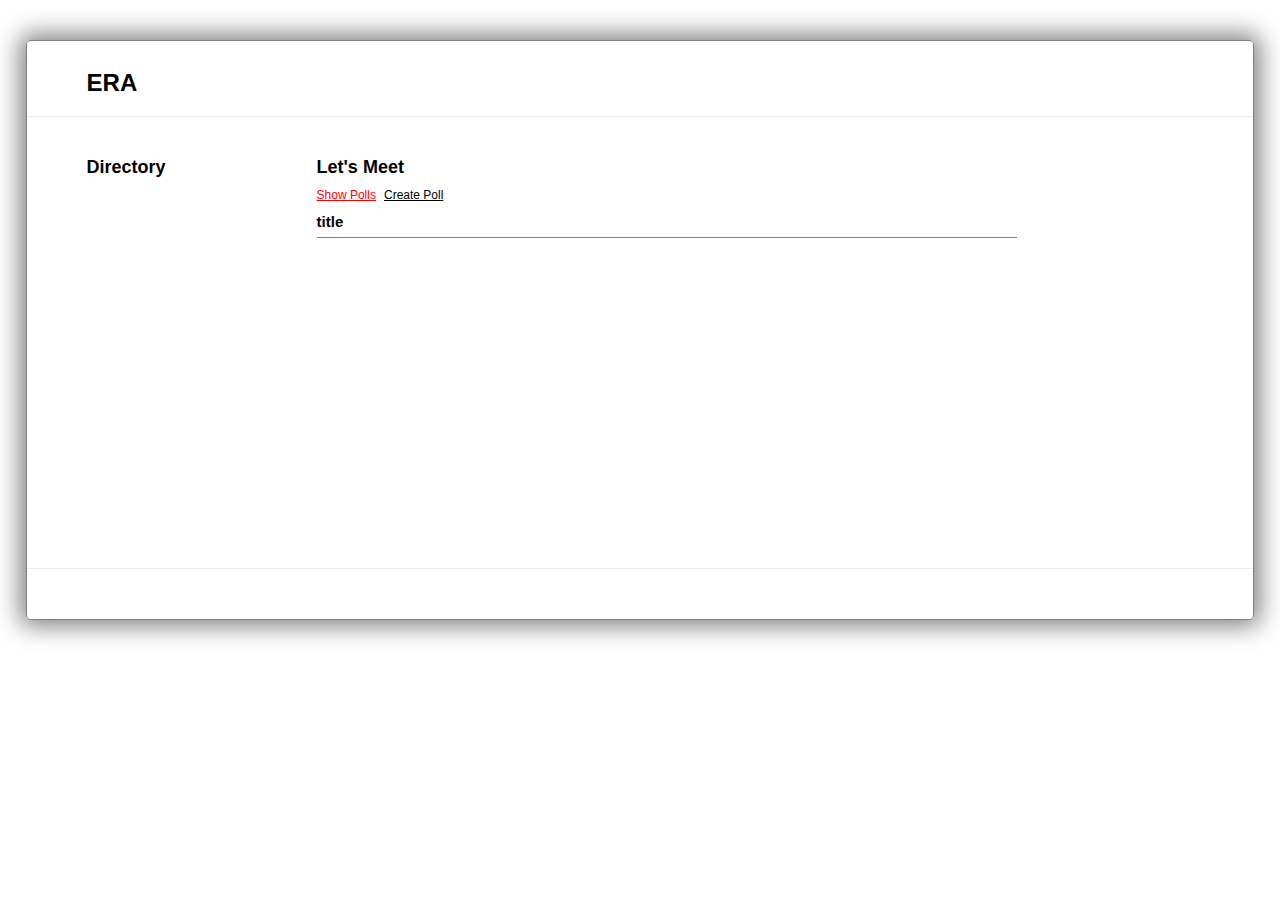
<file: index.html>
<!DOCTYPE html>
<html lang="en">
<head>
    <meta charset="UTF-8">
    <title>Phone Book</title>
    <link rel="stylesheet" href="Themes/style.css" type="text/css">
</head>
<body>
<div id="wrp">
    <div id="phoneBookWrp" class="container">
        <div id="headerWrp">
            <h1 class="title">
                ERA
            </h1>
            <span id="objWrp">

            </span>
        </div>
        <div id="sideBar">
            <div id="directoryWrp">
                <h2 class="subTitle marginBottom10">
                    Directory
                </h2>
                <div id="directoryTree">

                </div>
            </div>
            <div id="rightWrp">
                <div id="formWrp">
                    <h2 id="groupName" class="subTitle marginBottom10">
                        Let's Meet
                    </h2>
                    <div id="navBar">
                        <div class="selected" name="contactsWrp" onclick="phonebook.app.updateDisplayPanel('contactsWrp')">
                            Show Polls
                        </div>
                        <div name="createContactWrp" onclick="phonebook.app.updateDisplayPanel('createPollStep1Wrp')">
                            Create Poll
                        </div>
                                            </div>
                    <div class="clear marginBottom5"></div>
                    <div id="contactsWrp" name="displayPanel">
                        <div id="contactsList">
                            <table cellpadding="0" cellspacing="0" id="contactsTable" class="contactsTable">
                                <tHead>
                                <td>title</td>
                                <td></td>
                                </tHead>
                                <tbody id="contactsTbody">

                                </tbody>
                            </table>
                        </div>
                    </div>
                    <div id="createPollStep1Wrp" name="displayPanel" class="hide">
                        <h3 class="subTitle marginBottom10">
                            Step 1 of 3
                        </h3>
                        <h2 class="subTitle marginBottom10">
                            What’s the occasion?
                        </h2>
                        <div class="formTitle">
                             Title:
                        </div>
                        <div class="inputTextWrp" class="marginBottom5">
                            <input type="text" id="textTitle" required="true" class="inputText" placeholder="Enter title">
                        </div>
                        <div class="formTitle">
                            Location:
                            <span id="btnAddLocations" class="btn" alt="Click To add more locations">+</span>
                        </div>
                        <div class="inputTextPhonesWrp marginBottom5">
                            <div id="locationsWrp">
                                <input type="text" name="textLocation" class="inputText" placeholder="Enter location (optional)">
                            </div>

                        </div>
                        <div class="formTitle">
                            Notes:
                        </div>
                        <div class="inputTextWrp" class="marginBottom5">
                            <input type="text" id="textNotes" class="inputText" placeholder="Enter notes (optional)">
                        </div>

                        <input type="button" id="btnCreatePoll" value="Next" >
                    </div>
                    <div id="createPollStep2Wrp" name="displayPanel" class="hide">
                        <h3 class="subTitle marginBottom10">
                            Step 2 of 3
                        </h3>
                        <h2 class="subTitle marginBottom10">
                            Choose time that suits you
                        </h2>
                        <div class="calendar">

                            <div class="month">
                                <ul>
                                    <li class="prev">&#10094;</li>
                                    <li class="next">&#10095;</li>
                                    <li style="text-align:center">
                                        August<br>
                                        <span style="font-size:18px">2017</span>
                                    </li>
                                </ul>
                            </div>

                            <ul class="weekdays">
                                <li>Mo</li>
                                <li>Tu</li>
                                <li>We</li>
                                <li>Th</li>
                                <li>Fr</li>
                                <li>Sa</li>
                                <li>Su</li>
                            </ul>

                            <ul class="days">
                                <li>1</li>
                                <li>2</li>
                                <li>3</li>
                                <li>4</li>
                                <li>5</li>
                                <li>6</li>
                                <li><span class="active">7</span></li>
                                <li>8</li>
                                <li>9</li>
                                <li><span class="active">10</span></li>
                                <li>11</li>
                                <li>12</li>
                                <li>13</li>
                                <li>14</li>
                                <li>15</li>
                                <li>16</li>
                                <li>17</li>
                                <li>18</li>
                                <li>19</li>
                                <li>20</li>
                                <li>21</li>
                                <li>22</li>
                                <li>23</li>
                                <li>24</li>
                                <li>25</li>
                                <li>26</li>
                                <li>27</li>
                                <li>28</li>
                                <li>29</li>
                                <li>30</li>
                                <li>31</li>
                            </ul>

                        </div>

                        <div id="addHoursPnl" class="addHoursPnl">
                            <div class="formTitle">
                                    <span id="btnAddHours" class="btn" alt="Click To ..." style="text-decoration: underline">
                                        Choose diffrent hours for each date
                                    </span>
                            </div>
                        </div>
                        <div id="hoursWrp" class="hoursWrp hide"  >
                            <div id="specificHour" class="hide">
                                07 AUG
                            </div>
                            <div id="sameHour" >
                                Same hours for all Dates
                            </div>
                            <div>
                                <select>
                                    <option value="0800" selected>08:00</option>
                                </select>
                                -
                                <select>
                                    <option value="1000" selected>10:00</option>
                                </select>
                            </div>
                            <div>
                                <select>
                                    <option value="1300" selected>13:00</option>
                                </select>
                                -
                                <select>
                                    <option value="1500" selected>15:00</option>
                                </select>
                            </div>

                            <div id="showDifferentHours" >
                                <div class="formTitle">
                                    <span id="btnShowDiffrentHours" class="btn" alt="Click To ..." style="text-decoration: underline">
                                        Choose diffrent hours for each date
                                    </span>
                                </div>
                            </div>
                            <div id="differentHours"  class="hide">
                                <hr>

                                <div>
                                    10 AUG
                                </div>
                                <div>
                                <select>
                                    <option value="2100" selected>21:00</option>
                                </select>
                                -
                                <select>
                                    <option value="2200" selected>22:00</option>
                                </select>
                            </div>
                            </div>
                        </div>

                        <input type="button" id="btnContinuePoll" value="Next" >

                    </div>
                    <div id="createPollStep3Wrp" name="displayPanel" class="hide">
                        <h3 class="subTitle marginBottom10">
                            Step 3 of 3
                        </h3>
                        <h2 class="subTitle marginBottom10">
                            Who are you?
                        </h2>
                        <div class="formTitle">
                            Name:
                        </div>
                        <div class="inputTextWrp" class="marginBottom5">
                            <input type="text" id="textName" required="true" class="inputText" placeholder="Enter name">
                        </div>
                        <div class="formTitle">
                            Email:
                        </div>
                        <div class="inputTextWrp" class="marginBottom5">
                            <input type="text" id="textEmail" class="inputText" placeholder="Enter Email">
                        </div>

                        <input type="button" id="btnFinishPoll" value="Next" >
                    </div>
                </div>
            </div>
        </div>
        <div class="clear"></div>
        <div id="footerWrp">

        </div>
    </div>
</div>
<script src="JS/phonebook.js"></script>
<script src="JS/eventListiner.js"></script>
</body>
</html>
</file>
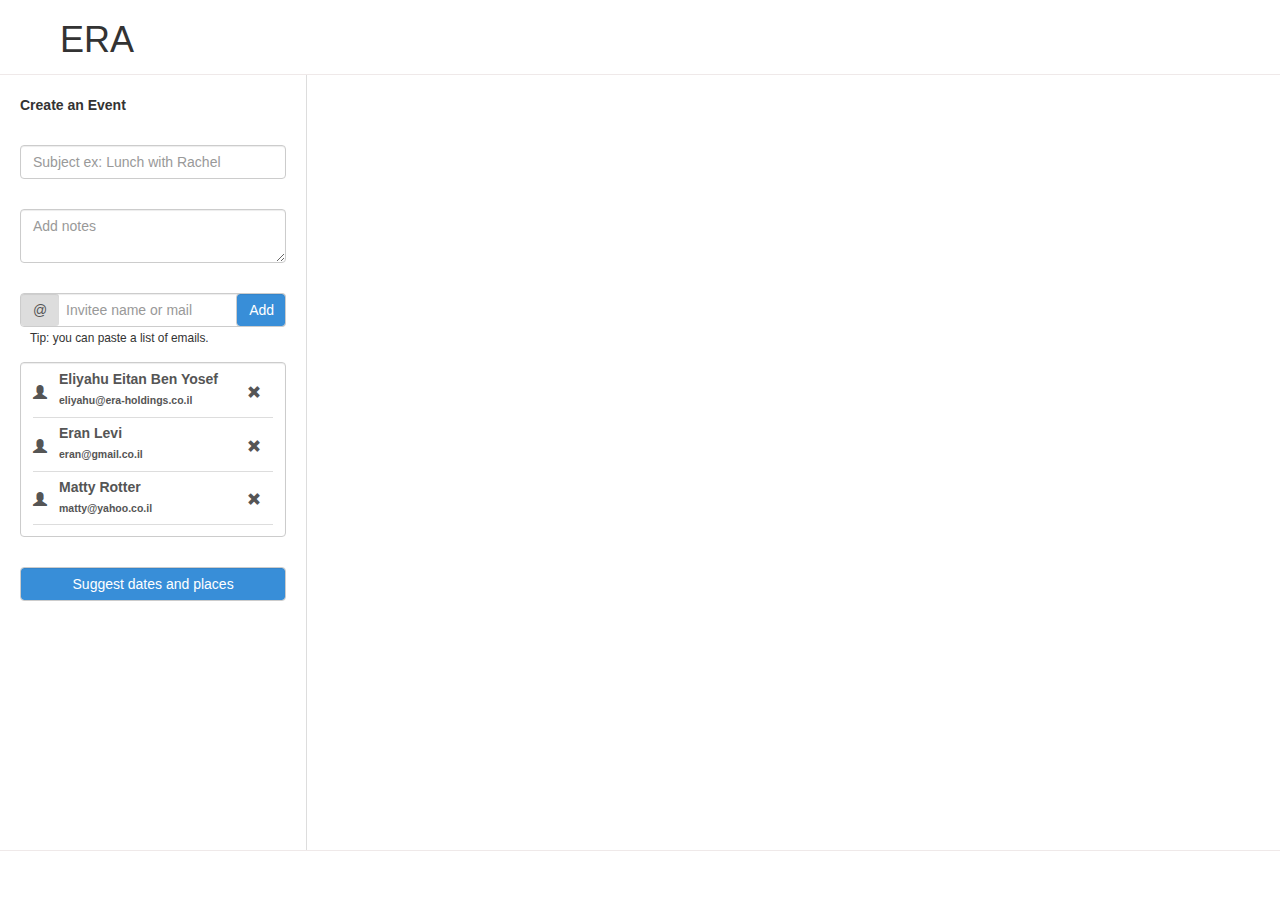
<file: Mokup/app/index.html>
<!DOCTYPE html>
<html lang="en">
<head>
    <meta charset="UTF-8">
    <meta name="viewport" content="width=device-width, initial-scale=1">
    <title>ERA</title>
    <link rel="stylesheet" href="css/style.css" type="text/css">
    <link rel="stylesheet" href="../assets/bootstrap/css/bootstrap.css" type="text/css">

    <link rel="stylesheet" href="https://maxcdn.bootstrapcdn.com/bootstrap/3.3.7/css/bootstrap.min.css">
    <script src="https://ajax.googleapis.com/ajax/libs/jquery/3.2.1/jquery.min.js"></script>

    <script src="../assets/bootstrap/js/bootstrap.min.js" ></script>
    <script src="js/app.js"></script>
    <script src="js/eventListiner.js"></script>

</head>
<body>
<div id="wrp">

    <div id="headerWrp">
        <h1 class="title">
            ERA
        </h1>
    </div>

    <div id="allEvents" class="mainPnl  hide">

    </div>

    <div id="createEvent" class="mainPnl">
        <div id="column1" class="createPnl">

            <label class="mb-5">
                Create an Event
            </label>
            <input type="text" class="form-control mb-5" placeholder="Subject ex: Lunch with Rachel">

            <textarea class="form-control mb-5" placeholder="Add notes"></textarea>


            <div class="posRelative">
                <input type="text" class="form-control pl-5" placeholder="Invitee name or mail">

                <label class="pl-3 small mb-4">
                    Tip: you can paste a list of emails.
                </label>

                <div class="form-control emailBackground">
                    @
                </div>
                <input type="button" class="form-control emailAddButton blueButton" value="Add">

                <div id="invited" class="mb-5">
                    <div class="form-control heightAuto">
                        <div class="invitee">
                            <table>
                                <tr>
                                    <td>
                                        <i class="profileImg glyphicon glyphicon-user"></i>
                                    </td>
                                    <td class="w-85">
                                        <label class="m-0">
                                            Eliyahu Eitan Ben Yosef
                                        </label>
                                        <label class="custom-select-sm">
                                            eliyahu@era-holdings.co.il
                                        </label>

                                    </td>
                                    <td >
                                        <i class="profileImg glyphicon glyphicon-remove"></i>
                                    </td>
                                </tr>
                            </table>


                        </div>

                        <div class="invitee">
                            <table>
                                <tr>
                                    <td>
                                        <i class="profileImg glyphicon glyphicon-user"></i>
                                    </td>
                                    <td class="w-85">
                                        <label class="m-0 d-block">
                                            Eran Levi
                                        </label>
                                        <label class="custom-select-sm">
                                            eran@gmail.co.il
                                        </label>

                                    </td>
                                    <td >
                                        <i class="profileImg glyphicon glyphicon-remove"></i>
                                    </td>
                                </tr>
                            </table>


                        </div>

                        <div class="invitee">
                            <table>
                                <tr>
                                    <td>
                                        <i class="profileImg glyphicon glyphicon-user"></i>
                                    </td>
                                    <td class="w-85">
                                        <label class="m-0 d-block">
                                            Matty Rotter
                                        </label>
                                        <label class="custom-select-sm">
                                            matty@yahoo.co.il
                                        </label>

                                    </td>
                                    <td >
                                        <i class="profileImg glyphicon glyphicon-remove"></i>
                                    </td>
                                </tr>
                            </table>


                        </div>

                    </div>
                </div>

                <input type="button" class="form-control blueButton" value="Suggest dates and places" onclick="$('#column2').addClass('show')">
            </div>

        </div>
        <div id="column2" class="createPnl hide">
            <label class="mb-5">
                Suggest Dates
            </label>

            <div class="timeZone ">
                <span class="small">Time zone</span>

                <select class="form-control w-50 d-inline-block align-middle">
                    <option value="jer" selected>
                        (+2) Jerusalem
                    </option>
                </select>
            </div>


            <div class="posRelative">

                <div class="mb-5">
                    <div class="form-control heightAuto">
                        <div class="invitee">
                            <table>
                                <tr>
                                    <td>
                                        <i class="profileImg glyphicon glyphicon-ok"></i>
                                    </td>
                                    <td class="w-85">
                                        <label class="m-0 d-block">
                                            Today
                                        </label>
                                        <label class="custom-select-sm">
                                            1:00 <b>pm</b> - 3:00 <b>pm</b>
                                        </label>

                                    </td>
                                    <td >
                                        <i class="profileImg glyphicon glyphicon-remove"></i>
                                    </td>
                                </tr>
                            </table>


                        </div>

                        <div class="invitee">
                            <table>
                                <tr>
                                    <td>
                                        <i class="profileImg glyphicon glyphicon-ok"></i>
                                    </td>
                                    <td class="w-85">
                                        <label class="m-0 d-block">
                                            Thu, Jun 29
                                        </label>
                                        <label class="custom-select-sm">
                                            1:30 <b>pm</b> - 5:00 <b>pm</b>
                                        </label>

                                    </td>
                                    <td >
                                        <i class="profileImg glyphicon glyphicon-remove"></i>
                                    </td>
                                </tr>
                            </table>
                        </div>

                    </div>
                </div>

                <input type="button" class="form-control font-weight-bold mb-5" value="+ Pick a date"
                       onclick="$('#cal').addClass('show');$('#column3').removeClass('show');;$('#column4').removeClass('show')">

                <input type="button" class="form-control blueButton" value="Suggest places"
                       onclick="$('#column3').addClass('show');$('#cal').removeClass('show')">

            </div>


        </div>

        <div id="column3" class="createPnl hide">
            <label class="mb-5">
                Suggest Places
            </label>

            <div class="posRelative">

                <div class="mb-5">
                    <div class="form-control heightAuto">
                        <div class="invitee">
                            <table>
                                <tr>
                                    <td>
                                        <i class="profileImg glyphicon glyphicon-ok"></i>
                                    </td>
                                    <td class="w-85">
                                        <label class="m-0 d-block">
                                            Madison Square Garden
                                        </label>
                                        <i class="profileImg glyphicon glyphicon-map-marker"></i>
                                        <label class="custom-select-sm">
                                            4 Pennsylvenia, New York, USA
                                        </label>

                                    </td>
                                    <td >
                                        <i class="profileImg glyphicon glyphicon-remove"></i>
                                    </td>
                                </tr>
                            </table>


                        </div>

                        <div class="invitee">
                            <table>
                                <tr>
                                    <td>
                                        <i class="profileImg glyphicon glyphicon-ok"></i>
                                    </td>
                                    <td class="w-85">
                                        <label class="m-0 d-block">
                                            Central Park
                                        </label>
                                        <i class="profileImg glyphicon glyphicon-map-marker"></i>
                                        <label class="custom-select-sm">
                                            Manhattan, New York, NY, USA
                                        </label>
                                    </td>
                                    <td >
                                        <i class="profileImg glyphicon glyphicon-remove"></i>
                                    </td>
                                </tr>
                            </table>
                        </div>

                        <div class="invitee">
                            <table>
                                <tr>
                                    <td>
                                        <i class="profileImg glyphicon glyphicon-ok"></i>
                                    </td>
                                    <td class="w-85">
                                        <label class="m-0 d-block">
                                            Chrysler Building
                                        </label>
                                        <i class="profileImg glyphicon glyphicon-map-marker"></i>
                                        <label class="custom-select-sm">
                                            405 Lexington Ave, New York, USA
                                        </label>
                                    </td>
                                    <td >
                                        <i class="profileImg glyphicon glyphicon-remove"></i>
                                    </td>
                                </tr>
                            </table>
                        </div>

                    </div>
                </div>

                <input type="button" class="form-control font-weight-bold mb-5" value="+ Pick a place"
                       onclick="$('#loc').addClass('show');$('#column1').addClass('narrow');$('#column2').addClass('narrow');$('#column4').removeClass('show')" >

                <input type="button" class="form-control blueButton" value="Suggest tasks"
                       onclick="$('#column4').addClass('show');$('#loc').removeClass('show');$('#column1').removeClass('narrow');$('#column2').removeClass('narrow')" >

            </div>
        </div>
        <div id="column4" class="createPnl hide">
            <label class="mb-5">
                Suggest tasks
            </label>

            <div class="posRelative">
                <input type="text" class="form-control pl-5 mb-4" placeholder="Distribut list of tasks">

                <div class="form-control emailBackground">
                    <i class="profileImg glyphicon glyphicon-check"></i>
                </div>
                <input type="button" class="form-control emailAddButton blueButton" value="Add">

                <div id="invited" class="mb-5">
                    <div class="form-control heightAuto">
                        <div class="invitee">
                            <table>
                                <tr>
                                    <td>
                                        <i class="profileImg glyphicon glyphicon-unchecked"></i>
                                    </td>
                                    <td class="w-85">
                                        <label class="m-0">
                                            Tent
                                        </label>
                                    </td>
                                    <td >
                                        <i class="profileImg glyphicon glyphicon-remove"></i>
                                    </td>
                                </tr>
                            </table>


                        </div>

                        <div class="invitee">
                            <table>
                                <tr>
                                    <td>
                                        <i class="profileImg glyphicon glyphicon-unchecked"></i>
                                    </td>
                                    <td class="w-85">
                                        <label class="m-0">
                                            Salads
                                        </label>
                                    </td>
                                    <td >
                                        <i class="profileImg glyphicon glyphicon-remove"></i>
                                    </td>
                                </tr>
                            </table>


                        </div>

                        <div class="invitee">
                            <table>
                                <tr>
                                    <td>
                                        <i class="profileImg glyphicon glyphicon-unchecked"></i>
                                    </td>
                                    <td class="w-85">
                                        <label class="m-0">
                                            Drinks
                                        </label>
                                    </td>
                                    <td >
                                        <i class="profileImg glyphicon glyphicon-remove"></i>
                                    </td>
                                </tr>
                            </table>


                        </div>
                        <div class="invitee">
                            <table>
                                <tr>
                                    <td>
                                        <i class="profileImg glyphicon glyphicon-unchecked"></i>
                                    </td>
                                    <td class="w-85">
                                        <label class="m-0">
                                            BBQ
                                        </label>
                                    </td>
                                    <td >
                                        <i class="profileImg glyphicon glyphicon-remove"></i>
                                    </td>
                                </tr>
                            </table>
                        </div>
                    </div>
                </div>

                <input type="button" class="form-control greenButton" value="Finish">
            </div>


        </div>
        <div id="cal" class="pickPnl hide">
            <div class="calHeader">
                <label>
                    Calendar
                </label>
            </div>
            <div class="d-inline-block" style="width: 130px;">
                <img src="../assets/images/calWidget2.jpg" width="125">
            </div>
            <div class="d-inline-block" style="width: 530px">
                <img src="../assets/images/calWidget3.jpg" width="520" >
            </div>
            <div class="actionBtn float-right p-2" >
                <input type="button" onclick="$('#cal').removeClass('show')"
                       class="form-control width100 d-inline-block" value="Cancel">

                <input type="button" onclick="$('#cal').removeClass('show')"
                       class="form-control width100 d-inline-block blueButton" value="Add">
            </div>
        </div>
        <div id="loc" class="pickPnl hide">
            <div class="calHeader">
                <label>
                    Places
                </label>
            </div>
            <div class="float-left p-2 mr-3" style="width: 180px;">
                <input type="text" class="form-control mb-3" placeholder="search for places">
                <input type="button" class="form-control width50 d-inline-block blueButton float-right" value="Add">

                <div class="posRelative">

                    <div class="mb-5">
                        <div class="form-control heightAuto">
                            <div class="invitee">
                                <table class="w-100">
                                    <tr>
                                        <td class="w-85">

                                            <label class="m-0 d-block">
                                                <i class="profileImg glyphicon glyphicon-map-marker"></i>
                                                Times Squar
                                            </label>

                                            <label class="custom-select-sm">
                                                4 Pennsylvenia, New York, USA
                                            </label>

                                        </td>
                                        <td >
                                            <i class="profileImg glyphicon glyphicon-trash"></i>
                                        </td>
                                    </tr>
                                </table>


                            </div>

                            <div class="invitee">
                                <table class="w-100">
                                    <tr>
                                        <td class="w-85">
                                            <label class="m-0 d-block">
                                                <i class="profileImg glyphicon glyphicon-map-marker"></i>
                                                Central Park
                                            </label>

                                            <label class="custom-select-sm">
                                                Manhattan, New York, NY, USA
                                            </label>
                                        </td>
                                        <td >
                                            <i class="profileImg glyphicon glyphicon-trash"></i>
                                        </td>
                                    </tr>
                                </table>
                            </div>

                        </div>
                    </div>
                </div>

            </div>
            <div class="float-left" style="width: 750px">
                <img src="../assets/images/googleMap.jpg" width="750" >
            </div>
            <div class="actionBtn float-right p-2" >
                <input type="button"
                       onclick="$('#loc').removeClass('show');$('#column1').removeClass('narrow');$('#column2').removeClass('narrow')"
                       class="form-control width100 d-inline-block" value="Cancel">
                <input type="button"
                       onclick="$('#loc').removeClass('show');$('#column1').removeClass('narrow');$('#column2').removeClass('narrow')"
                       class="form-control width100 d-inline-block blueButton" value="Add">
            </div>

        </div>

    </div>

    <div id="footerWrp">

    </div>

</div>
</body>
</html>
</file>
<file: Themes/style.css>
body, div, span {
    font-family: Arial;
    font-size: 12px;
    margin: 0px;
    padding: 0px;
}

.btn, input[type=button] {
    cursor: pointer;
}

.hide {
    display: none;
}

.show {
    display: block;
}

.clear {
    clear: both;
}

.marginBottom20 {
    margin-bottom: 20px;
}

.marginBottom10 {
    margin-bottom: 10px;
}

.marginBottom5 {
    margin-bottom: 5px;
}

#wrp {
    position: relative;
    width: 100%;
    height: auto;
    margin-top: 40px;
    box-sizing: border-box;
}

#wrp .container {
    position: relative;
    width: 96%;
    height: auto;
    border: 1px solid gray;
    border-radius: 4px;
    box-shadow: 0px 0px 24px 6px gray;
    box-sizing: border-box;
    height: 580px;
}

#wrp #phoneBookWrp {
    position: relative;
    margin: 10px auto
}

#wrp #headerWrp {
    position: relative;
    width: 100%;
    height: 75px;
    border-bottom: 1px solid #EFE9E9;
}

#wrp #headerWrp .title {
    position: absolute;
    top: 12px;
    left: 60px;
}

#wrp #footerWrp {
    position: absolute;
    bottom: 0px;
    width: 100%;
    height: 50px;
    border-top: 1px solid #EFE9E9;
}

#wrp #footerWrp .title {
    position: absolute;
    top: 8px;
    left: 60px;
}

#wrp #directoryWrp {
    position: relative;
    width: 170px;
    float: left;
    margin: 25px 60px;
}

#wrp .subTitle {
    position: relative;
}

#wrp #rightWrp {
    float: left;
    margin-top: 25px;
    width: 700px;
}

#wrp #formWrp {
    position: relative;
    width: 100%;
}

#wrp #formWrp #navBar div {
    float: left;
    text-decoration: underline;
    cursor: pointer;
    margin-right: 8px;
}

#wrp #formWrp .inputTextWrp {
    position: relative;
    width: 100%;
    height: 30px;
    border: 1px solid gray;
}

#wrp #formWrp .inputTextWrp .inputText {
    float: left;
    border: 1px;
    width: 620px;
    height: 25px;
    margin-top: 2px;
    margin-left: 10px;
    font-size: 16px;
}

#wrp #formWrp .inputTextWrp .inputText:focus {
    outline: none;
}

#wrp #formWrp .inputTextPhonesWrp {
    position: relative;
    height: 30px;
}

#wrp #formWrp .inputTextPhonesWrp .inputText {
    float: left;
    width: 200px;
    padding: 5px;
    margin-right: 5px;
}

#wrp #formWrp .inputTextPhonesWrp #btnAddPhones {
    padding: 7px;
}

#wrp #formWrp .inputTextWrp #btnSearch {
    float: right;
    width: 68px;
    height: 30px;
    background: #d9efa3;
    font-size: 15px;
    font-weight: bold;
    padding: 6px;
    box-sizing: border-box;
    border-left: 1px solid gray;
}

#wrp #sideBar .contactsTable {
    position: relative;
    width: 100%;
    margin-bottom: 30px;
}

#wrp #sideBar .contactsTable tHead {
    font-size: 15px;
    font-weight: bold;
}

#wrp #sideBar .contactsTable td {
    border-bottom: 1px solid gray;
    height: 30px;
    width: 33%;
}

#wrp [name="displayPanel"] div {
    margin: 4px 0px;
}

#wrp [name="displayPanel"] [type="button"] {
    width: 60px;
    height: 30px;
    float: right;
    margin-bottom: 20px;
}

#wrp #directoryTree ul::before {
    padding-left: 20px;
}

ul.tree, ul.tree ul {
    list-style: none;
    margin: 0;
    padding: 0;
}

ul.tree ul {
    margin-left: 20px;
}

ul.tree li {
    margin: 0;
    padding: 0px 7px;
    line-height: 20px;
    font-weight: bold;
    color: #369;
}

ul.tree li:hover {
    cursor: pointer;
    text-decoration: underline;
}

ul.tree li:last-child {
    border-left: none;
}

ul.tree li:before {
    position: relative;
    width: 12px;
    color: white;
    display: inline-block;
}

ul.tree li.selected, #wrp #formWrp #navBar div.selected {
    color: red;
}

ul.tree li span {
    float: right;
}

h2 #currentGroup {
    font-size: 1em;
}

#foundWrp #alertWrp {
    font-size: 16px;
    color: red;
    font-weight: bold;
}




.calendar {width: 62%;box-sizing:border-box;}
ul {list-style-type: none;}
body {font-family: Verdana,sans-serif;}

.month {
    padding: 6px 0px;
    width: 100%;
    background: #1abc9c;
}

.month ul {
    margin: 0;
    padding: 0;
}

.month ul li {
    color: white;
    font-size: 20px;
    text-transform: uppercase;
    letter-spacing: 3px;
}

.month .prev {
    float: left;
    padding-top: 10px;
}

.month .next {
    float: right;
    padding-top: 10px;
}

.weekdays {
    margin: 0;
    padding: 10px 0;
    background-color: #ddd;
}

.weekdays li {
    display: inline-block;
    width: 13.6%;
    color: #666;
    text-align: center;
}

.days {
    padding: 10px 0;
    background: #eee;
    margin: 0;
}

.days li {
    list-style-type: none;
    display: inline-block;
    width: 13.6%;
    text-align: center;
    margin-bottom: 5px;
    font-size:12px;
    color: #777;
}

.days li .active {
    padding: 5px;
    background: #1abc9c;
    color: white !important
}

/* Add media queries for smaller screens */
@media screen and (max-width:720px) {
    .weekdays li, .days li {width: 13.1%;}
}

@media screen and (max-width: 420px) {
    .weekdays li, .days li {width: 12.5%;}
    .days li .active {padding: 2px;}
}

@media screen and (max-width: 290px) {
    .weekdays li, .days li {width: 12.2%;}
}

#hoursWrp, .addHoursPnl{position: absolute; right: 60px; top: 180px}
</file>
<file: Mokup/app/css/style.css>
.blueButton{
    background-color: #388ed8 !important;
    color: #ffffff !important;
}
.greenButton{
    background-color: #34d84e !important;
    color: #ffffff !important;
}

.posRelative{
    position: relative;
}
.posAbsolute{
    position: absolute;
}
.widthAuto{
    width: auto !important;
}
.heightAuto{
    height: auto !important;
}

.hide{
    display: none;
}
.show{
    display: block;
}

#wrp {
    position: relative;
    width: 100%;
    height: 100vh;
}

#wrp #headerWrp {
    position: relative;
    width: 100%;
    height: 75px;
    border-bottom: 1px solid #EFE9E9;
}

#wrp #headerWrp .title {
    position: absolute;
    top: 0px;
    left: 60px;
}


#wrp .mainPnl{
    height: calc(100% - 75px - 50px);
}

#wrp .mainPnl .narrow{
    width: 3% !important;
}

#wrp .mainPnl .narrow *{
    display: none;
}

#wrp .mainPnl .createPnl{
    position: relative;
    float: left;
    width: 24%;
    height: 100%;
    border-right: 1px solid #dddddd;
    padding: 20px;
    box-sizing: border-box;
}

#wrp .pickPnl{
    position: relative;
    float: left;
    width: 51%;
    height: 100%;
}
#wrp #loc{
    width: 69%;
}

.calHeader{
    background-color: #dddddd;
    height: 60px;
    padding-left: 15px;
    line-height: 60px;
}

.timeZone{
    position: absolute;
    top: 14px;
    right: 19px;
}
.timeZone select{
    height: 34px !important;
    width: 122px !important;
    font-size: 11px;
}
.emailBackground{
    position: absolute;
    top:0px;
    left:0px;
    width: 40px !important;
    border-color: transparent !important;
    background-color: #dddddd !important;
}
.emailAddButton{
    position: absolute;
    top:0px;
    right:0px;
    width: 50px !important;
    color: #ffffff !important;
}
.invitee{
    border-bottom: 1px solid #dddddd;
    margin-bottom: 5px;
}
.profileImg{
    width: 26px;
}

#wrp #footerWrp {
    position: absolute;
    bottom: 0px;
    width: 100%;
    height: 50px;
    border-top: 1px solid #EFE9E9;
}

#wrp #footerWrp .title {
    position: absolute;
    top: 8px;
    left: 60px;
}
</file>
